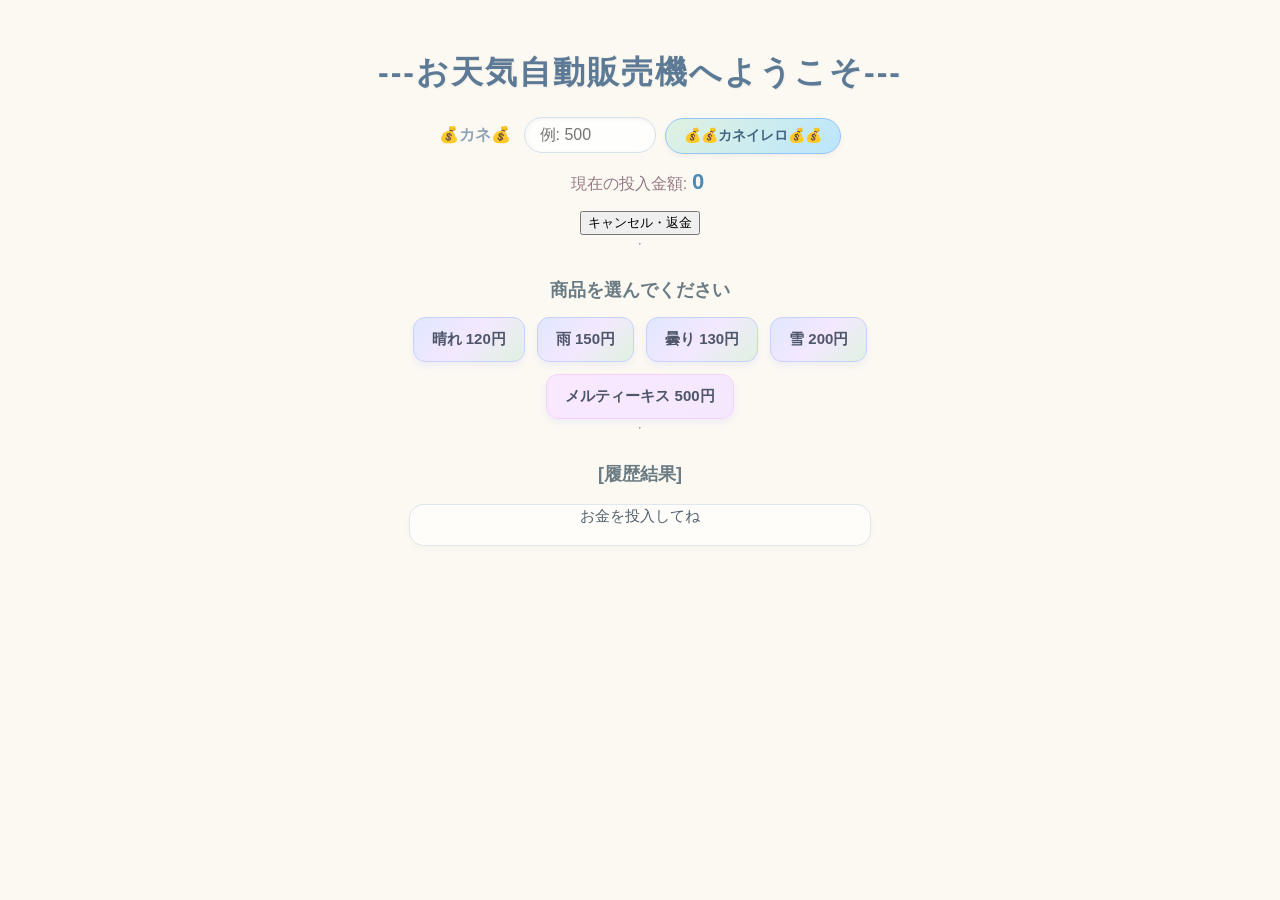
<file: .devcontainer/index.html>
<!DOCTYPE html> 
<html lang="ja">
<head>
        <!-- 文字コードはUTF８を使います　文字化け防止 -->
        <meta charset="UTF-8">
        <!-- 画面に合わせるよ -->
         <meta name="viewport" content="width=device-width,initial-scale=1.0">        <title>お天気自動販売機☀️☔️⛄️</title>

         <link rel="stylesheet" href="style.css">

</head>
<!-- 
        <input type="number" id="moneyInput" value="150" /> 円
        <button id="intserMoneyBtn">お金を投入</button>

        <p>現在の投入金額:<span id="currentMoneyStatus">0</span>円</p>
        <p id="oldlog"></p> -->

        <body>
            <h1>---お天気自動販売機へようこそ---</h1>

            <div>
                <!--  　for="moneyInput"と書くことで、私はid="moneyInput"という部品のための説明係ですよ-->
                <label for="moneyInput">💰カネ💰</label>
                <input type="number" id="moneyInput" min="0" placeholder="例: 500">
                <!-- ユーザーがお金をタイピングして入力するための　白いボックスを作る 
                 type="number":この入力欄には数字しか入れさせない　という制限
                 id="moneyInput"入力欄に与えられた、背番号(名前)　
                 あとでjsからmoneyInputという箱に入力された数字を持ってきて
                 min="0":マイナスの金額を入力->-できないようにブロック
                 placeholder="例:500"入力欄が空っぽ時に、薄いグレーの文字表示される入力の見本　
                 文字入力されると消える-->
                 <button id="intserMoneyBtn">💰💰カネイレロ💰💰</button>
                 <!-- マウスでカチってとクリックできるボタンを作る
                  ボタンの中身にはお金を入れるという文字を書く -->
            </div>
            <p>現在の投入金額:<span id="currentMoneyStatus">0</span></p>
            <!-- 0」という数字の部分だけを <span> というタグで囲っています。<span> 自体は見た目を変えない透明なテープのようなタグですが、ここに id="currentMoneyStatus"（現在の所持金状態）という背番号をつけています。

なぜかというと、JavaScriptが「この 0 の部分だけをピンポイントで 120 とか 500 に書き換えられるようにするため」 -->
                 <button id="cancelBtn">キャンセル・返金</button>
         <hr>

         <h2>商品を選んでください</h2>
         <div id="productContainer"></div>
         <!-- id="productContainer"(商品を入れるコンテナ)という名前のついた
          今は中身が完全に空っぽの箱 -->
          <hr>
          <h3>[履歴結果]</h3>
          <div id="consolelog" class="console">お金を投入してね</div>

          <script src="otenki.js"></script>
        </body>
    
</html>
</file>
<file: .devcontainer/style.css>
body{
    /* bodyタグ（ページ全体）のデザインを設定する */
    /* 全体の色 ページ全体の背景色を設定している。*/
    background-color: #fcf9f2; 
    /* 文字 */
    color: #967987;
    font-family: 'Helvetica Neue',Arial,'Hiragino Kaku Gothic ProN',sans-serif;
    /* ページの外側の余白を0にする。 */
    margin:0;
    /* ページの内側に30pxの余白を作る。 */
    padding: 30px;
    /* Flexboxというレイアウト機能を使う。子要素を並べたり中央寄せしたりしやすくなる。 */
    display: flex;

    flex-direction: row;
    flex-direction: column;
    align-items: center;
}

h1{
    /* h1タグ（一番大きい見出し）のデザインを設定する */
    font: size 24px;
    letter-spacing: 2px;
    color:#5c7a95;
    margin: bottom 30px;
    text-shadow: 1px 1px 2px rgba(0,0,0,0.05);
}

h2,h3{
    /* h2タグとh3タグ（中くらいの見出し）のデザインをまとめて設定する */
    color:#6a7b83;
    font-size: 18px;
    margin-top: 25px;
}

/* お金の投入エリア */
/*  labelタグ（入力欄の横にある「金額」などの文字）のデザインを設定する */
label{
    font-weight: bold;
    color: #8fa4b7;
    margin-right: 8px;
}

    /* 金額を入力する白いボックスのデザインを設定する */
#moneyInput{
    /* 枠線を付ける。 */    
    /* 1px → 太さ1ピクセル */
    /* solid → 実線 */
    /* #d3e2ec → 薄い水色 */
    border: 1px solid #d3e2ec;
    border-radius: 20px;
    padding: 8px 15px;
    font-size: 16px;
    width: 100px;
    background-color: rgba(255,255,255,0.8);
    box-shadow: inset 1px 1px 4px rgba(0,0,0,0.05);
    /* クリックしたときの青い枠を消す。 */
    outline: none;
    /* 入力した文字の色 */
    color: #4a4a4a;
}

/* 金いれろボタン */
#intserMoneyBtn{
    /* 背景をグラデーションにする。 */
    background: linear-gradient(135deg,#e0f2e0,#bae6fd 100%);
    /* ボタンの枠線。 */
    border:1px solid #93c5fd;
    /* ボタンの角を丸くする。 */
    border-radius: 20px;
    /* ボタンの中の余白。 */
    padding: 8px 18px;
    font-size: 14px;
    font-weight: bold;
    color: #436480;
    cursor: pointer;
    /* ボタンの下に影を付ける。 */
    box-shadow: 0 2px 5px rgba(0,0,0,0.05);
    /* デザインが変わるときにアニメーションを付ける。0.3秒で滑らかに変化？ */
    transition: all 0.3s ease;
    margin-left: 5px;
}

/*  お金投入ボタンにマウスを乗せたときのデザインを設定する*/
#interMoneyBtn:hover{
    /* background → 背景
linear-gradient → 線形グラデーション
135deg → 斜め135度方向にグラデーション
#bae6fd 0% → 始まりは薄い水色
#7dd3fc 100% → 終わりはやや濃い水色 */
    background: linear-gradient(135deg,#bae6fd 0%, #7dd3fc 100%);
    /* transform → 要素を変形させる
translateY(-1px) → 上に1px動かす */
    transform: translateY(-1px);
}

/* 現在の投入金額のテキスト */
p{
    font-size: 16px;
    /* margin-top → 要素の上側の外側の余白 */
    margin-top: 15px;
}

/* 金額の数字部分を目立たせる 　所持金や投入金額の数字を大きく見やすくするためのCSS*/
#currentMoneyStatus{
    /* 普通の文字よりかなり大きい。22px */
    font-size: 22px;
    font-weight: bold;
    color: #4f8ab5;
    /* margin: 上下 左右; */
    margin: 0 5px;
}

/* 商品ボタンを並べる箱のデザインを設定する */
#productContainer{
    /* Flexbox（フレックスボックス）を使う設定。
中に入っているボタンを横に並べやすくなる。 */
    display: flex;
    /* 横に並びきらなくなったら、自動で次の行に折り返す。
つまり → 商品が増えても画面からはみ出さない！イメージ */
    flex-wrap: wrap;
    /* 中のボタンたちを横方向の中央に寄せる */
    justify-content: center;
    /* 箱の最大幅を 500px */
    max-width: 500px;
    gap: 12px;
}

/* 商品ボタンのデザインを設定する */
#productContainer button{

    /* 背景をグラデーションにする。 */
    background: linear-gradient(135deg,#e0e7ff 0%, #f3e8ff 50%, #e0f2e0 100%);
    /* 枠線を付ける。 */
    border: 1px solid #c7d2fe;
    border-radius: 12px;
    padding: 12px 18px;
    font-size: 15px;
    font-weight: bold;
    color: #4f566b;
    cursor: pointer;
    box-shadow: 0 4px 6px rgba(165,180,252,0.15);
    transition: all 0.25 ease;
}

/*  商品ボタンにマウスを乗せたときのデザインを設定 */
#productContainer button:hover{
    background: linear-gradient(135deg, #ffffff 0%, #e0e7ff 100%);
    border-color: #a5b4fc;
    box-shadow:  0 6px 12px rgba(165,180,252,0.3);
    transform: translateY(-2px)scale(1.03);
}

/* 商品ボックスの中の5番目のボタン（メルティーキッス）だけ特別なデザインを設定する */
#productContainer button:nth-child(5){
    background: linear-gradient(135deg,#fae8ff 0%, #f3e8ff 100%);
    border-color: #f5d0fe;
}

#consolelog{
    width: 90%;
    max-width: 460px;
    min-height: 40px;

    background-color: rgba(255,255,255,0.6);
    border: 1px solid rgba(217,226,236,0.8);
    backdrop-filter: blur(4px);
    border-radius: 15px;
    text-align: center;
    font-size: 15px;
    color: #52606d;
    box-shadow: 0 4px 10px rgba(0,0,0,0.02);
    line-height: 1.5;
}
</file>
